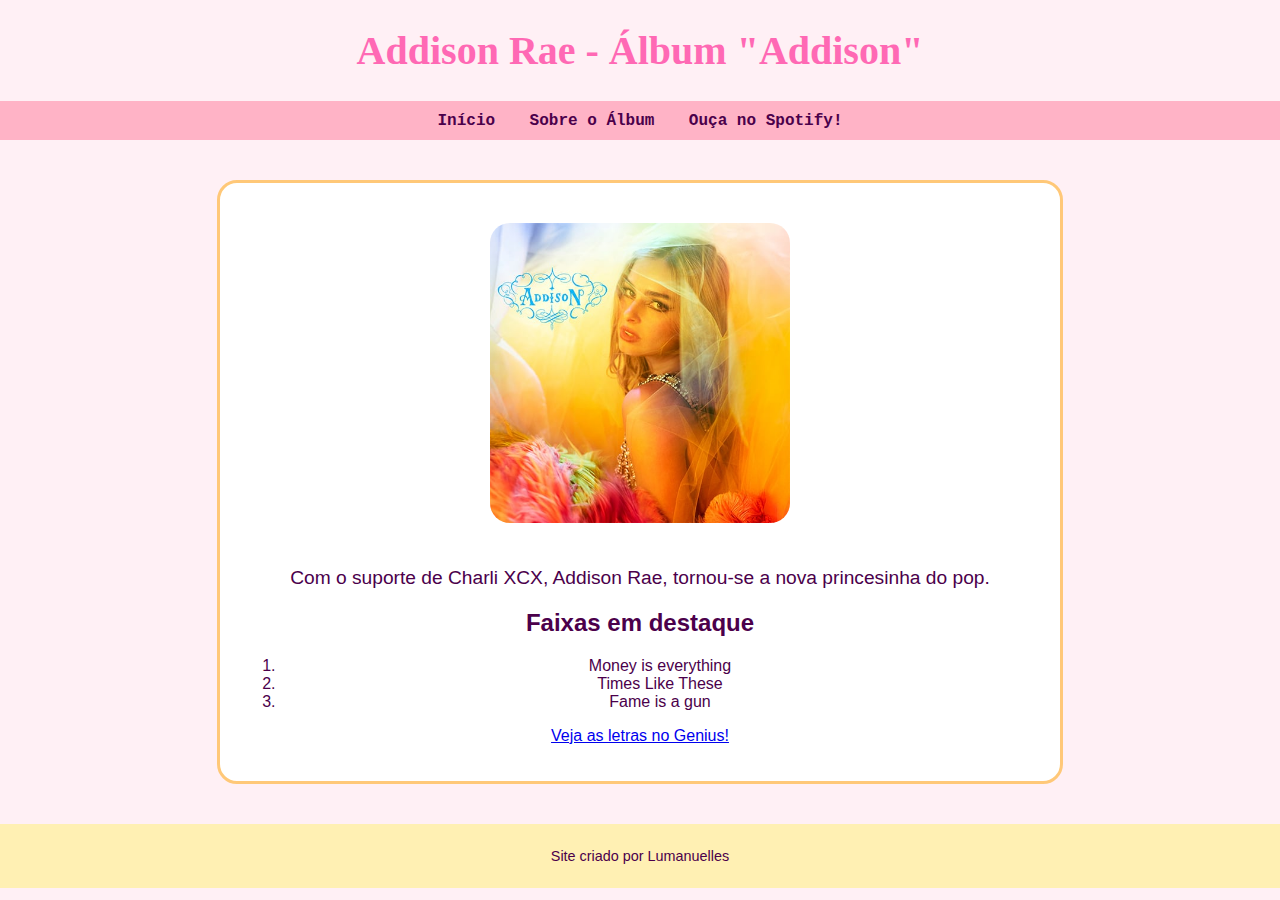
<file: index.html>
<!DOCTYPE html>
<html lang="pt-BR">
<head>
  <meta charset="UTF-8">
  <title>Álbum Addison - Addison Rae</title>
  <link rel="stylesheet" href="css/estilo.css">
</head>
<body>
  <header>
    <h1 id="titulo-principal">Addison Rae - Álbum "Addison"</h1>
    <nav>
      <ul>
        <li><a href="index.html">Início</a></li>
        <li><a href="addison.html">Sobre o Álbum</a></li>
        <li><a href="https://open.spotify.com/intl-pt/album/2ffVa2UhHUDwMHnr685zJ4?si=1zbL-wp-T_-MIOQ7593uLg" target="_blank">Ouça no Spotify!</a></li>
      </ul>
    </nav>
  </header>

  <main>
    <img src="/imgs/addison-album.png" alt="Foto do álbum de Addison Rae" class="imagem-principal">

    <p class="descricao">
      Com o suporte de Charli XCX, Addison Rae, tornou-se a nova princesinha do pop.
    </p>

    <h2>Faixas em destaque</h2>
    <ol>
      <li>Money is everything</li>
      <li>Times Like These</li>
      <li>Fame is a gun</li>
    </ol>

    <p><a href="https://genius.com/Addison-rae-times-like-these-lyrics" target="_blank">Veja as letras no Genius!</a></p>
  </main>

  <footer>
    <p>Site criado por Lumanuelles</p>
  </footer>
</body>
</html>
</file>
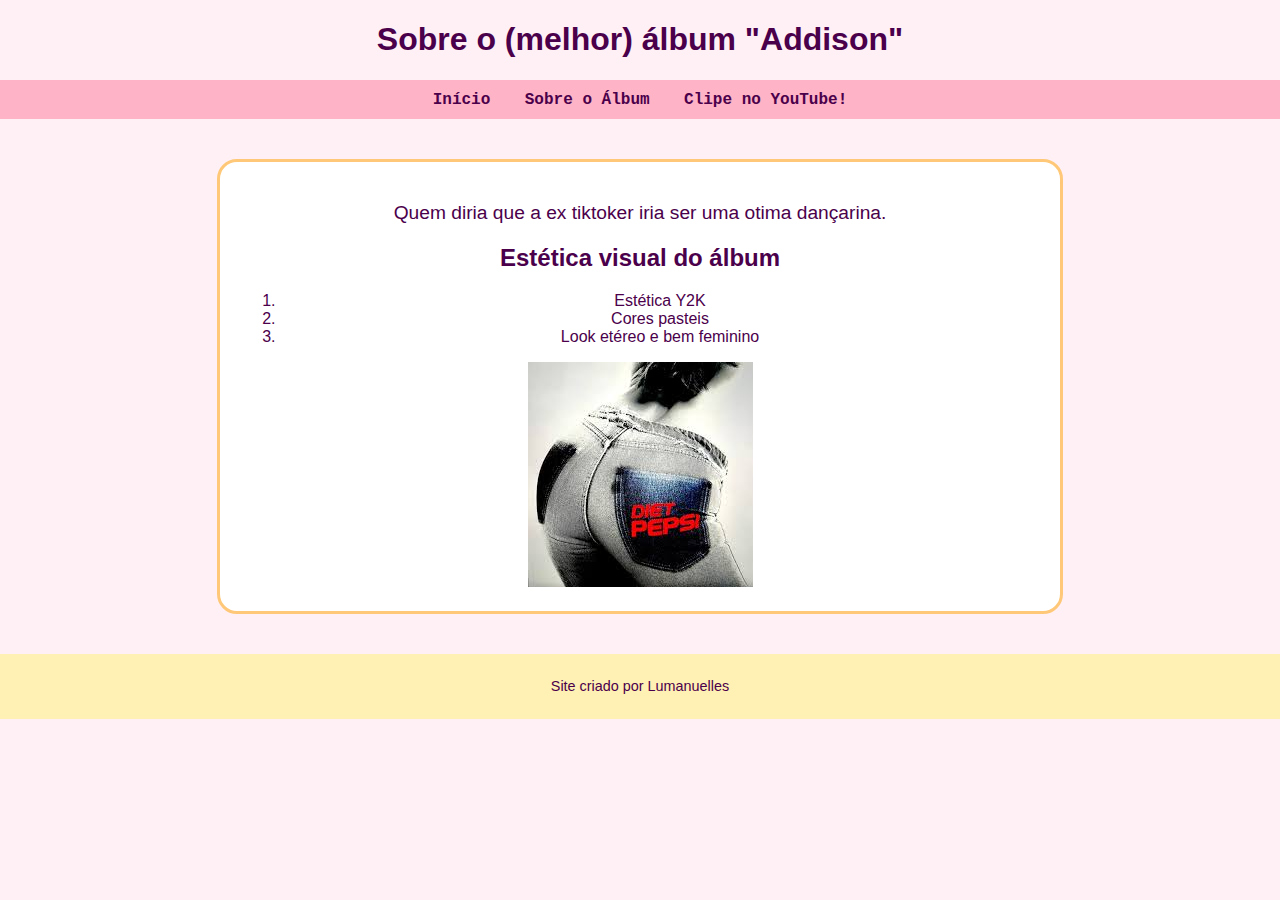
<file: addison.html>
<!DOCTYPE html>
<html lang="pt-BR">
<head>
  <meta charset="UTF-8">
  <title>Sobre o Álbum - Addison Rae</title>
  <link rel="stylesheet" href="css/estilo.css">
</head>
<body>
  <header>
    <h1>Sobre o (melhor) álbum "Addison"</h1>
    <nav>
      <ul>
        <li><a href="index.html">Início</a></li>
        <li><a href="addison.html">Sobre o Álbum</a></li>
        <li><a href="https://www.youtube.com/watch?v=XdFpzaM07i0" target="_blank">Clipe no YouTube!</a></li>
      </ul>
    </nav>
  </header>
  <main>
    <p class="descricao">
      Quem diria que a ex tiktoker iria ser uma otima dançarina.
    </p>

    <h2>Estética visual do álbum</h2>
    <ol>
      <li>Estética Y2K</li>
      <li>Cores pasteis</li>
      <li>Look etéreo e bem feminino</li>
    </ol>

    <img src="imgs/diet-pepsi.png" alt="Visual do álbum" class="imagem clipe diet pepsi">
  </main>

  <footer>
    <p>Site criado por Lumanuelles</p>
  </footer>
</body>
</html>
</file>
<file: css/estilo.css>
body {
  margin: 0;
  padding: 0;
  background-color: #fff0f5; 
  font-family: 'Arial', sans-serif;
  text-align: center;
  color: #4b004b; 
}

main {
  max-width: 800px;
  margin: 40px auto;
  padding: 20px;
  background-color: #ffffff; 
  border-radius: 20px;
  border: 3px solid #ffc878; 
}

nav ul {
  list-style: none;
  background-color: #ffb3c6;
  padding: 10px;
}

nav ul li {
  display: inline-block;
  margin: 0 15px;
}

nav ul li a {
  text-decoration: none;
  color: #4b004b;
  font-weight: bold;
  font-family: 'Courier New', Courier, monospace; 
}

nav ul li a:hover {
  color: #ffffff;
  background-color: #d2b3ff;
  padding: 5px 10px;
  border-radius: 8px;
}

#titulo-principal {
  color: #ff69b4; 
  font-size: 2.5em;
  font-family: 'Georgia', serif; 
}

.descricao {
  font-size: 1.2em;
  margin: 20px 0;
  font-family: 'Verdana', sans-serif;
}

.imagem-principal {
  width: 300px;
  height: auto;
  border-radius: 20px;
  margin: 20px;
}

.imagem-extra {
  width: 250px;
  height: auto;
  border-radius: 12px;
  margin: 10px;
}

footer {
  margin-top: 40px;
  padding: 10px;
  background-color: #fff0b3;
  font-size: 0.9em;
}
</file>
